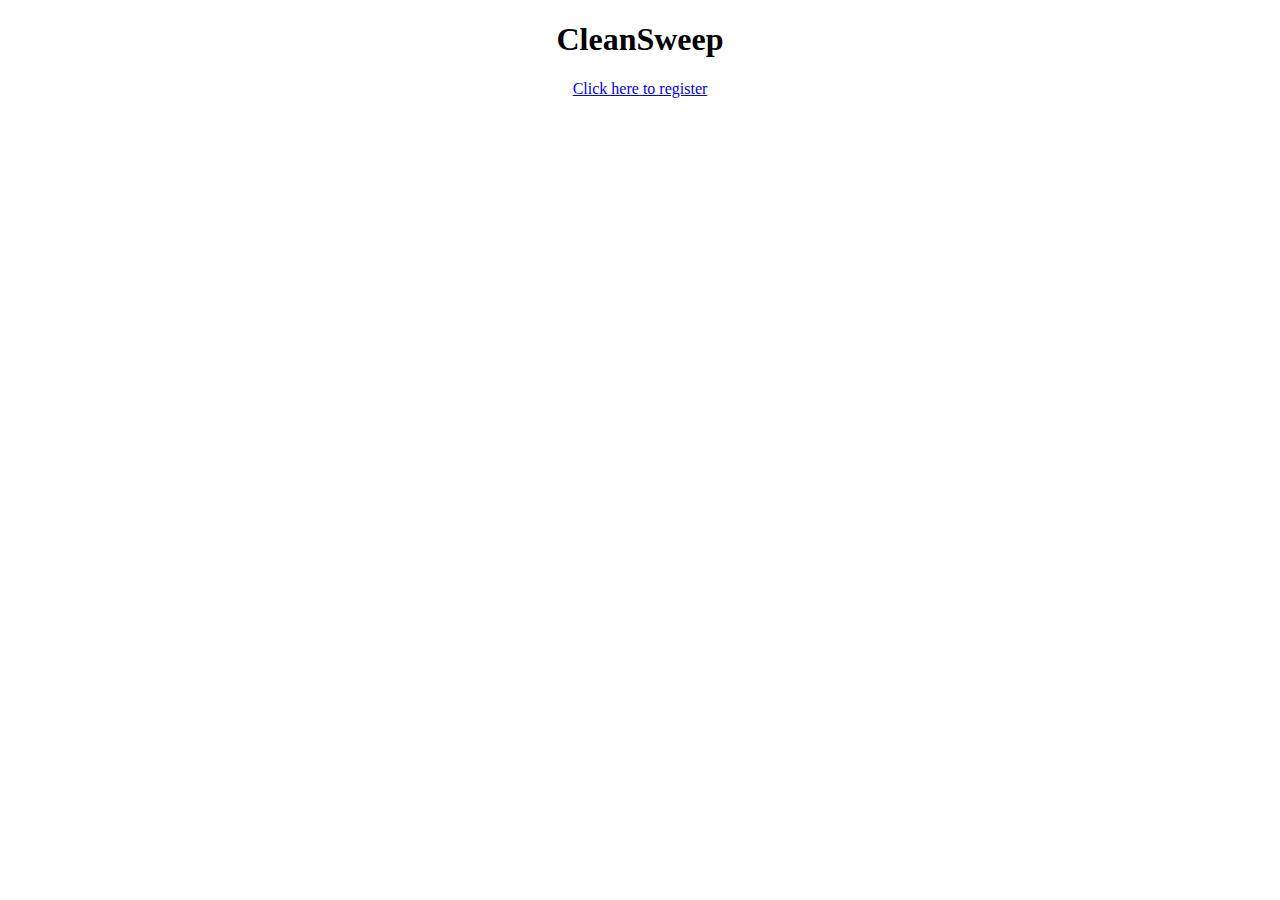
<file: src/main/resources/templates/index.html>
<!DOCTYPE html>
<html xmlns:th="http://www.thymeleaf.org">

<html>
<head>
    <meta http-equiv="Content-Type" content="text/html; charset=UTF-8" />
    <title>CleanSweep</title>
</head>
<body>
<div align="center">

    <h1>CleanSweep</h1>
    <a href="/register" class="button">Click here to register</a>

</div>
</body>
</html>
</file>
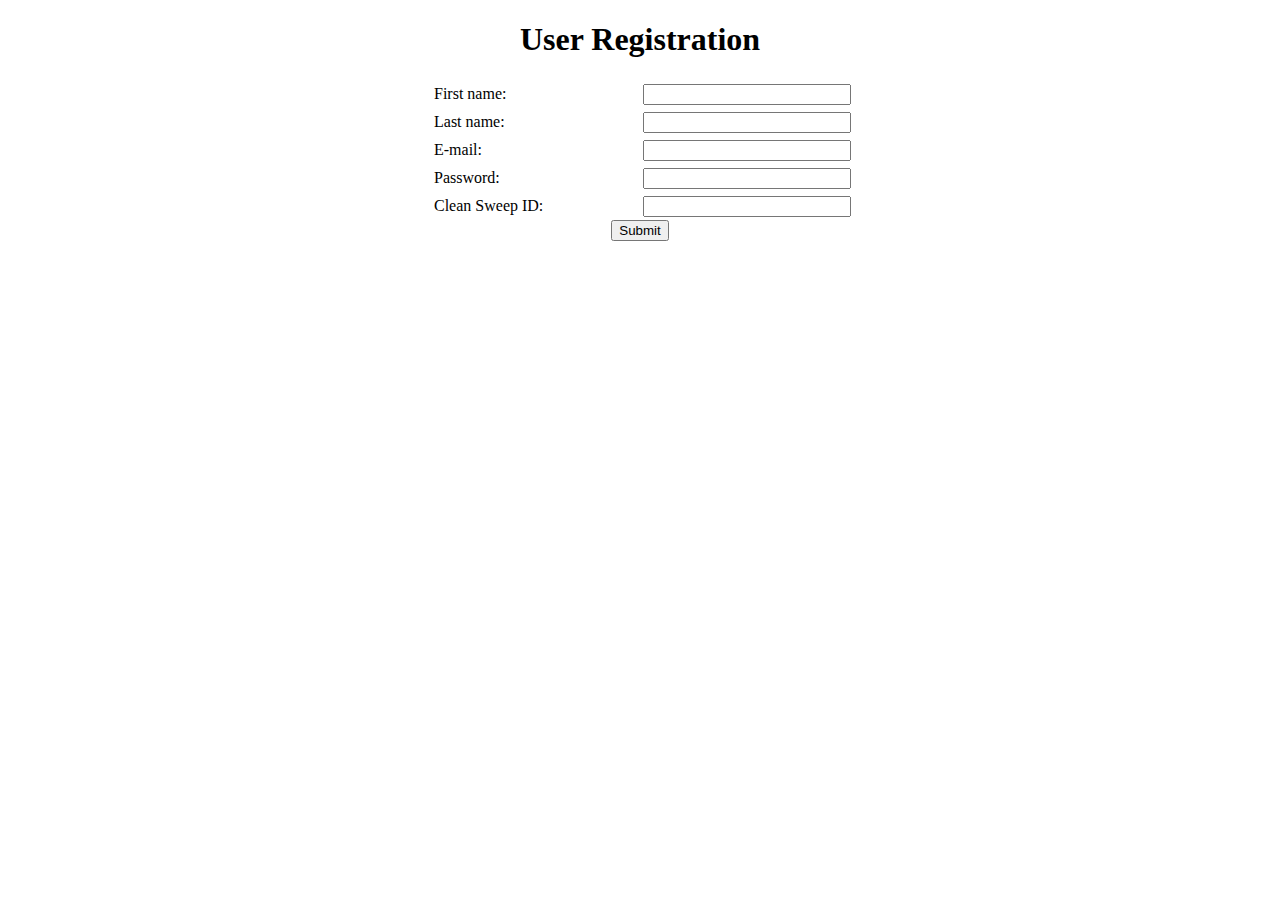
<file: src/main/resources/templates/register.html>
<!DOCTYPE html>
<html xmlns:th="http://www.thymeleaf.org">

<head>
    <meta http-equiv="Content-Type" content="text/html; charset=UTF-8" />
    <title>User Registration</title>
    <style type="text/css">
        label {
            display: inline-block;
            width: 200px;
            margin: 5px;
            text-align: left;
        }
        input[type=text], input[type=password], select {
            display: inline-block;
            width: 200px;
        }
        input[type=radio] {
            margin-left: 45px;
        }
        input[type=checkbox] {
            margin-right: 190px;
        }
        button {
            padding: 5px;
            margin: 10px;
        }
    </style>
</head>

<body>
<div align="center">
    <h1>User Registration</h1>
    <form action="#" th:action="@{/register}" th:object="${user}" method="post">
        <label>First name:</label>
        <input type="text" th:field="*{firstName}" /><br/>

        <label>Last name:</label>
        <input type="text" th:field="*{lastName}" /><br/>

        <label>E-mail:</label>
        <input type="text" th:field="*{email}" /><br/>

        <label>Password:</label>
        <input type="password" th:field="*{password}" /><br/>

        <label>Clean Sweep ID:</label>
        <input type="text" th:field="*{cleanSweepID}" /><br/>

        <input type="submit" value="Submit" />
    </form>
</div>
</body>
</html>
</file>
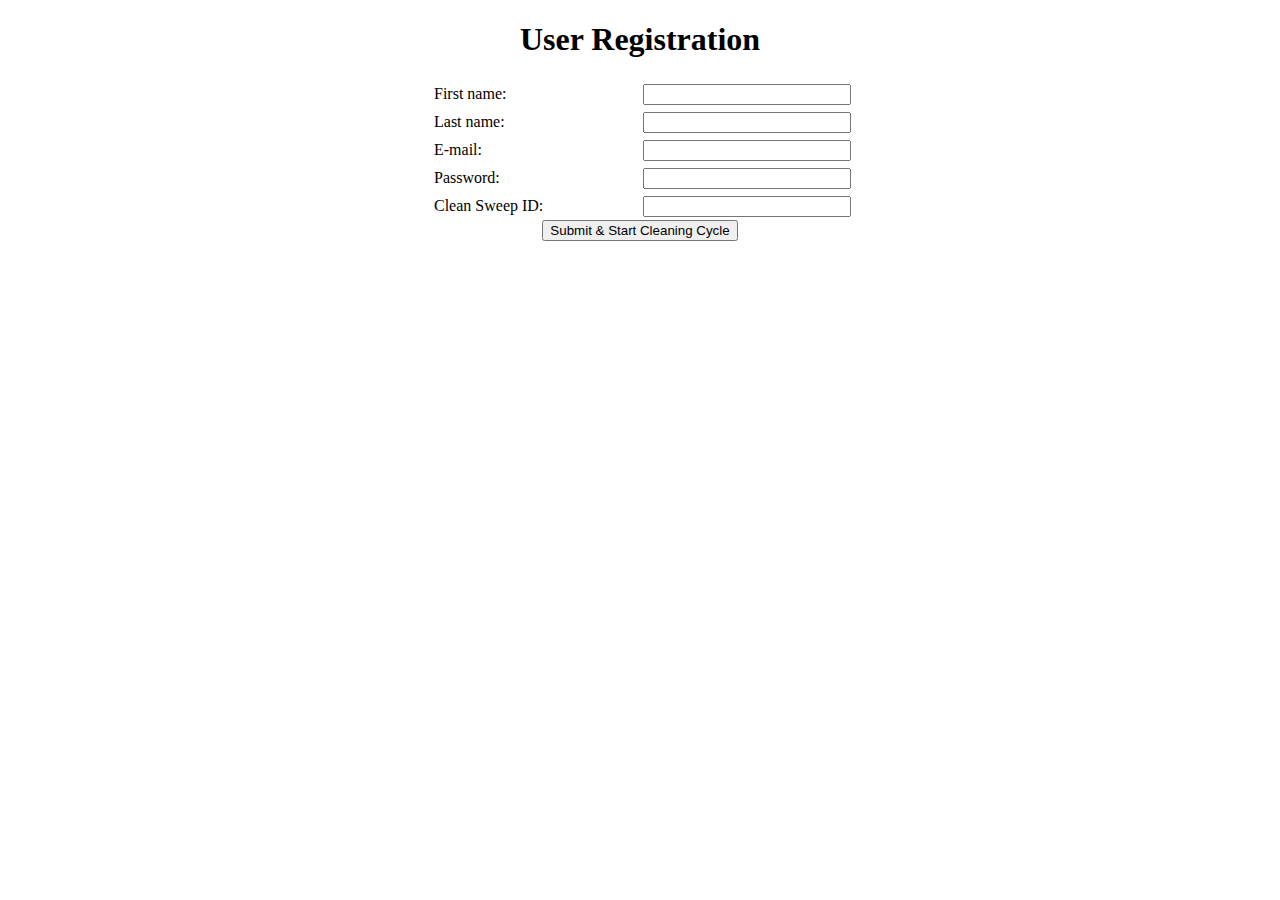
<file: webapp/src/main/resources/templates/register.html>
<!DOCTYPE html>
<html xmlns:th="http://www.thymeleaf.org">

<head>
    <meta http-equiv="Content-Type" content="text/html; charset=UTF-8" />
    <title>User Registration</title>
    <style type="text/css">
        label {
            display: inline-block;
            width: 200px;
            margin: 5px;
            text-align: left;
        }
        input[type=text], input[type=password], select {
            display: inline-block;
            width: 200px;
        }
        input[type=radio] {
            margin-left: 45px;
        }
        input[type=checkbox] {
            margin-right: 190px;
        }
        button {
            padding: 5px;
            margin: 10px;
        }
    </style>
</head>

<body>
<div align="center">
    <h1>User Registration</h1>
    <form action="#" th:action="@{/register}" th:object="${user}" method="post">
        <label>First name:</label>
        <input type="text" th:field="*{firstName}" /><br/>

        <label>Last name:</label>
        <input type="text" th:field="*{lastName}" /><br/>

        <label>E-mail:</label>
        <input type="text" th:field="*{email}" /><br/>

        <label>Password:</label>
        <input type="password" th:field="*{password}" /><br/>

        <label>Clean Sweep ID:</label>
        <input type="text" th:field="*{cleanSweepID}" /><br/>

        <input type="submit" value="Submit & Start Cleaning Cycle" />
    </form>
</div>
</body>
</html>
</file>
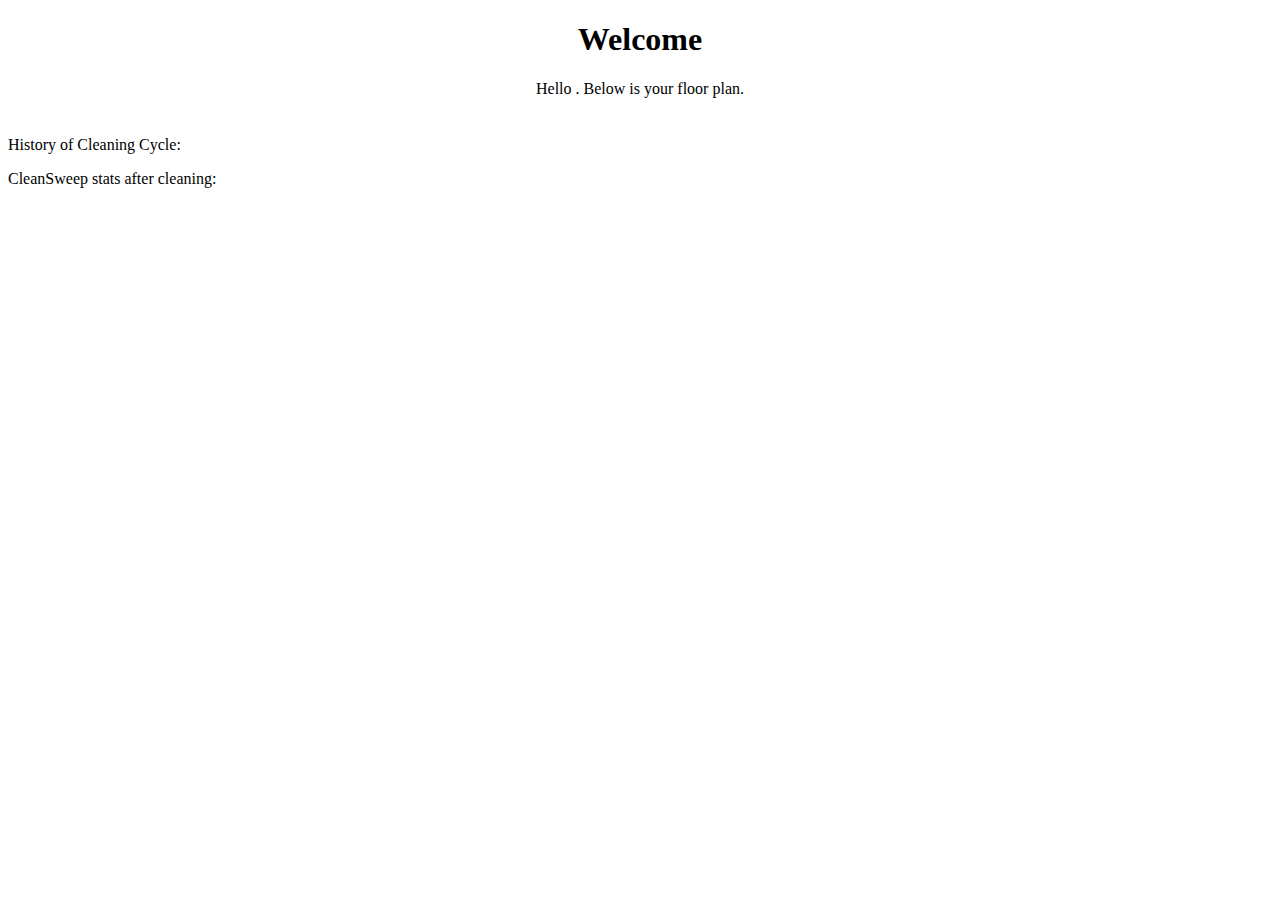
<file: webapp/src/main/resources/templates/welcome.html>
<!DOCTYPE html>
<html xmlns:th="http://www.thymeleaf.org">

<html>
<head>
    <meta http-equiv="Content-Type" content="text/html; charset=UTF-8" />
    <title>Welcome</title>
</head>
<body>
<div align="center">

    <h1>
        <span>Welcome</span>
        <span th:text="${user.firstName}"></span>
    </h1>

    <p>Hello <span th:text="${user.firstName}"></span>. Below is your floor plan.</p>
    <p><span th:text="${cleanSweepController}"></span></p>
    <table>
        <tr th:each="entry : ${floorTileMap}">
            <td th:text="${entry.key}"> </td>
            <td th:text="${entry.value.getUnitsOfDirt()}"></td>
            <td th:text="${entry.value.getType()}" ></td>
            <td th:text="${entry.value.DirtyOrClean()}"></td>
        </tr>

    </table>

    <div align="left">
        <p>History of Cleaning Cycle: </p>
        <span style="white-space: pre-wrap" th:text="${cleanSweepController.getLogs()}"></span>

        <p>CleanSweep stats after cleaning: </p>
        <p><span th:text="'Dirt Collected = ' + ${cleanSweepController.getTotalDirtCollected()}"></span></p>
        <p><span th:text="'Visited Floor Tiles = ' + ${cleanSweepController.getVisitedPoints()}"></span></p>

    </div>

</div>

</body>
</html>
</file>
